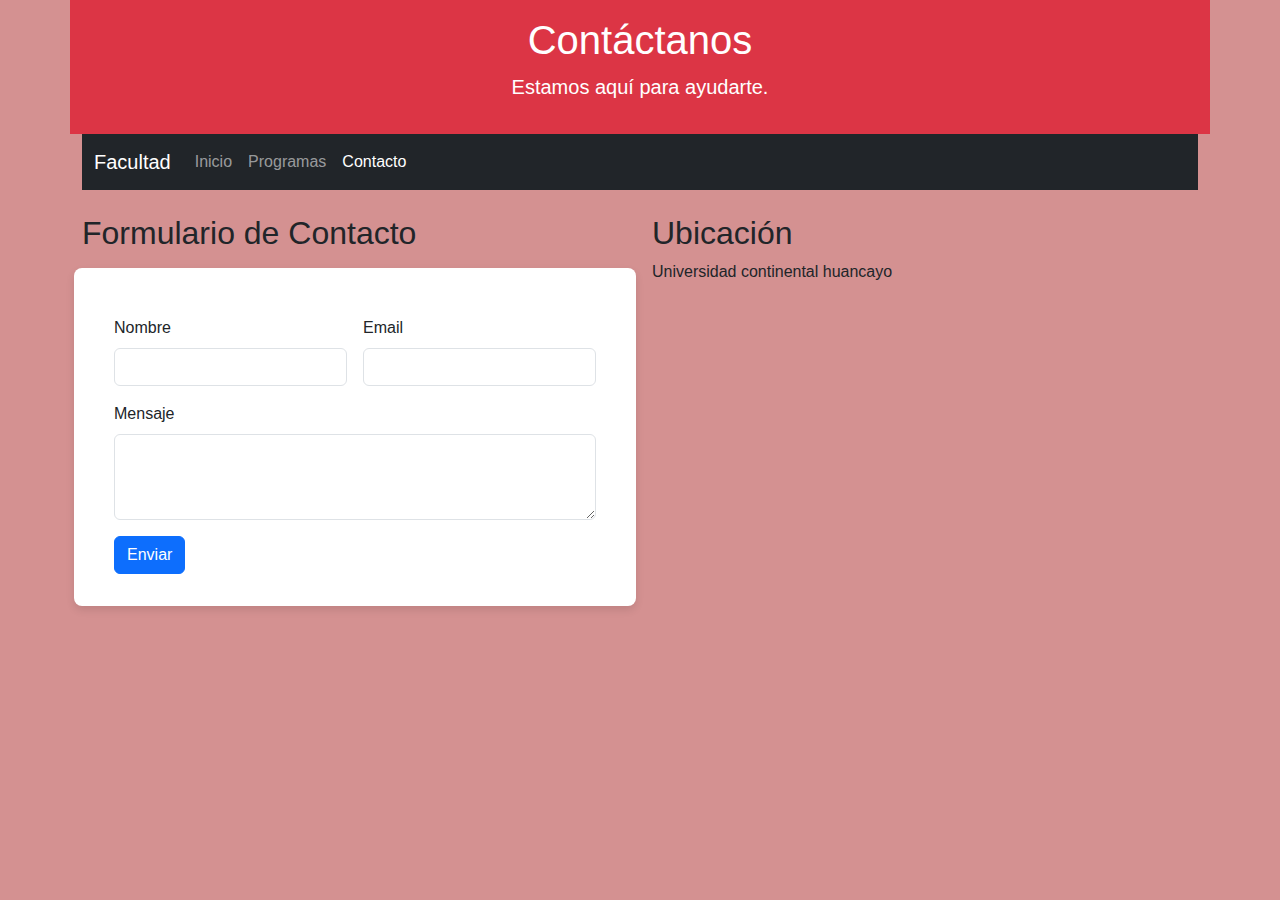
<file: html/contacto.html>
<!DOCTYPE html>
<html lang="es">
<head>
    <meta charset="UTF-8">
    <meta name="viewport" content="width=device-width, initial-scale=1.0">
    <title>Contacto</title>
    <!-- Bootstrap CSS -->
    <link href="https://cdn.jsdelivr.net/npm/bootstrap@5.3.2/dist/css/bootstrap.min.css" rel="stylesheet">
    <!-- CSS para contacto -->
    <link rel="stylesheet" href="../css/contacto.css">
</head>
<body>
    <div class="container">
        <header class="row">
            <div class="col-12 text-center">
                <h1>Contáctanos</h1>
                <p class="lead">Estamos aquí para ayudarte.</p>
            </div>
        </header>
        <!-- Menú de navegación -->
        <nav class="navbar navbar-expand-lg navbar-dark bg-dark">
            <div class="container-fluid">
                <a class="navbar-brand" href="index.html">Facultad</a>
                <button class="navbar-toggler" type="button" data-bs-toggle="collapse" data-bs-target="#menu">
                    <span class="navbar-toggler-icon"></span>
                </button>
                <div class="collapse navbar-collapse" id="menu">
                    <ul class="navbar-nav me-auto">
                        <li class="nav-item"><a class="nav-link" href="index.html">Inicio</a></li>
                        <li class="nav-item"><a class="nav-link" href="programas.html">Programas</a></li>
                        <li class="nav-item"><a class="nav-link active" href="contacto.html">Contacto</a></li>
                    </ul>
                </div>
            </div>
        </nav>
        <!-- Formulario de contacto y mapa -->
        <div class="row mt-4">
            <div class="col-md-6">
                <h2 class="for-contac">Formulario de Contacto</h2>
                <form id="formulario" class="row g-3 needs-validation" novalidate>
                    <div class="col-md-6">
                        <label for="nombre" class="form-label">Nombre</label>
                        <input type="text" class="form-control" id="nombre" required>
                        <div class="invalid-feedback">Por favor ingresa tu nombre.</div>
                    </div>
                    <div class="col-md-6">
                        <label for="email" class="form-label">Email</label>
                        <input type="email" class="form-control" id="email" required>
                        <div class="invalid-feedback">Por favor ingresa un email válido.</div>
                    </div>
                    <div class="col-12">
                        <label for="mensaje" class="form-label">Mensaje</label>
                        <textarea class="form-control" id="mensaje" rows="3" required></textarea>
                        <div class="invalid-feedback">Por favor ingresa tu mensaje.</div>
                    </div>
                    <div class="col-12">
                        <button class="btn btn-primary" type="submit">Enviar</button>
                    </div>
                </form>
            </div>
            <div class="col-md-6">
                <h2>Ubicación</h2>
                <p>Universidad continental huancayo</p>
                <div class="ratio ratio-16x9">
                    <iframe src="https://www.google.com/maps/embed?pb=!1m18!1m12!1m3!1d378.123456789!2d-74.143774!3d-13.628646!2m3!1f0!2f0!3f0!3m2!1i1024!2i768!4f13.1!3m3!1m2!1s0x0:0x0!2zMzKCzMDYsKIO6LGeMiJ6LTcyNCDQoNCwMTQzWrA1!5e0!3m2!1ses!2spe!4v1620000000000!5m2!1ses!2spe" allowfullscreen="" loading="lazy"></iframe>
                </div>
            </div>
        </div>
    </div>
    <!-- Bootstrap JS -->
    <script src="https://cdn.jsdelivr.net/npm/bootstrap@5.3.2/dist/js/bootstrap.bundle.min.js"></script>
    <!-- JS -->
    <script src="../js/script.js"></script>
</body>
</html>
</file>
<file: css/contacto.css>
body {
    font-family: 'Arial', sans-serif;
    background-color: #d49191;
}

header {
    background-color: #dc3545;
    color: white;
    padding: 1rem;
    text-align: center;
}

form {
    background-color: white;
    padding: 2rem;
    border-radius: 8px;
    box-shadow: 0 4px 8px rgba(0,0,0,0.1);
}

.ratio {
    margin-top: 1rem;
}

.for-contac{
    margin-bottom: 2rem;
}
</file>
